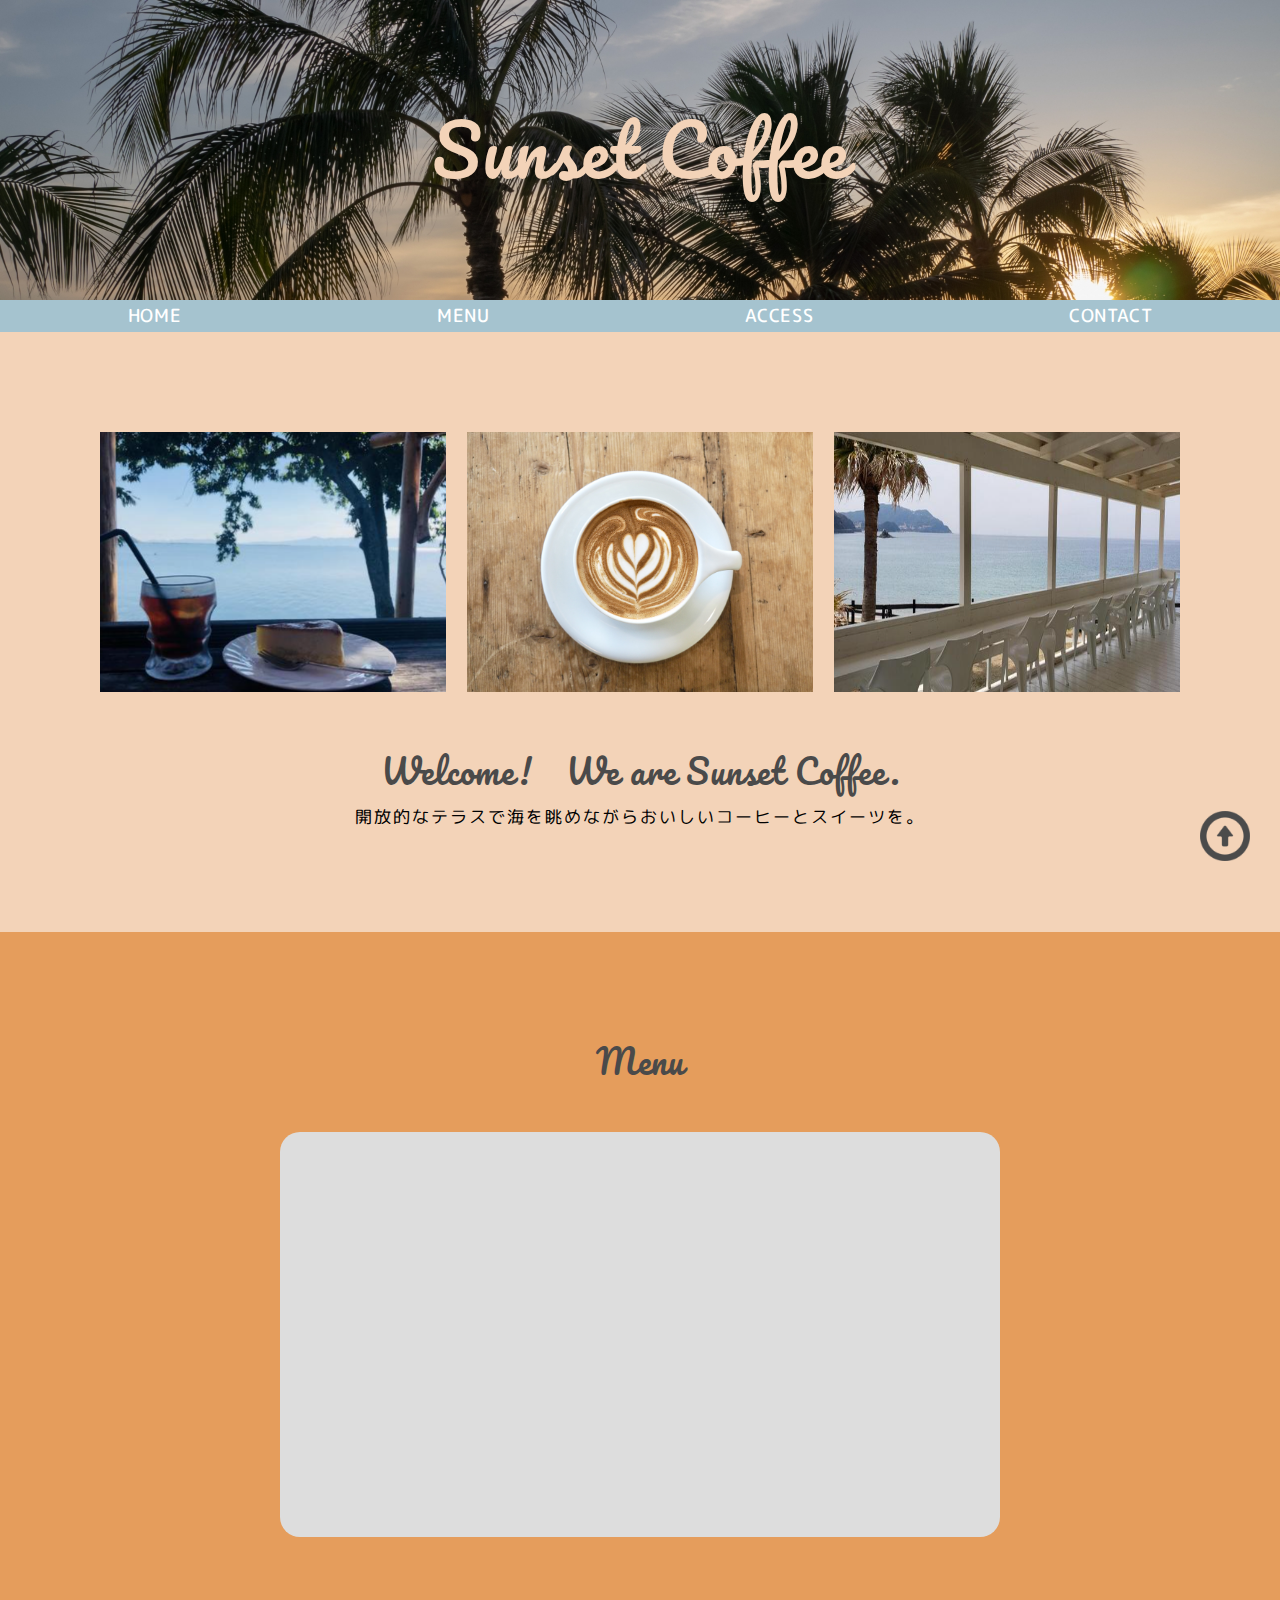
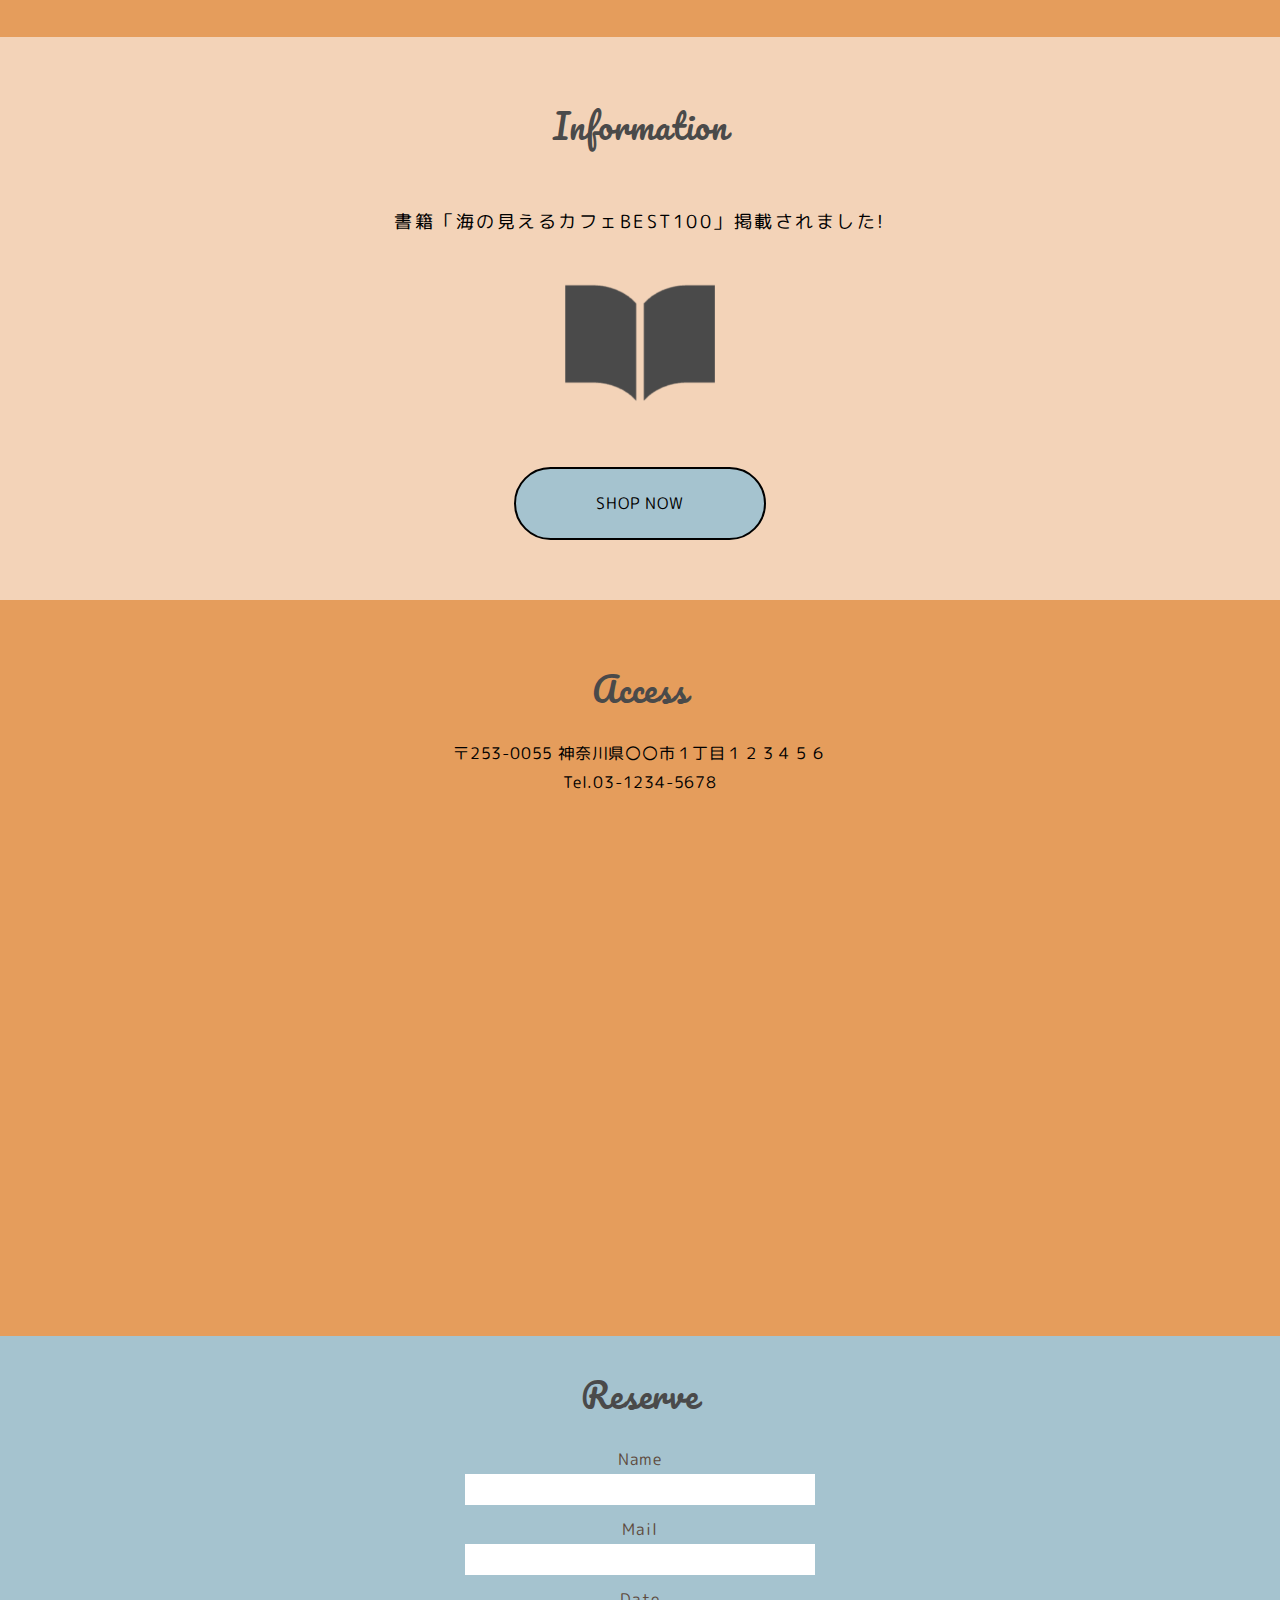
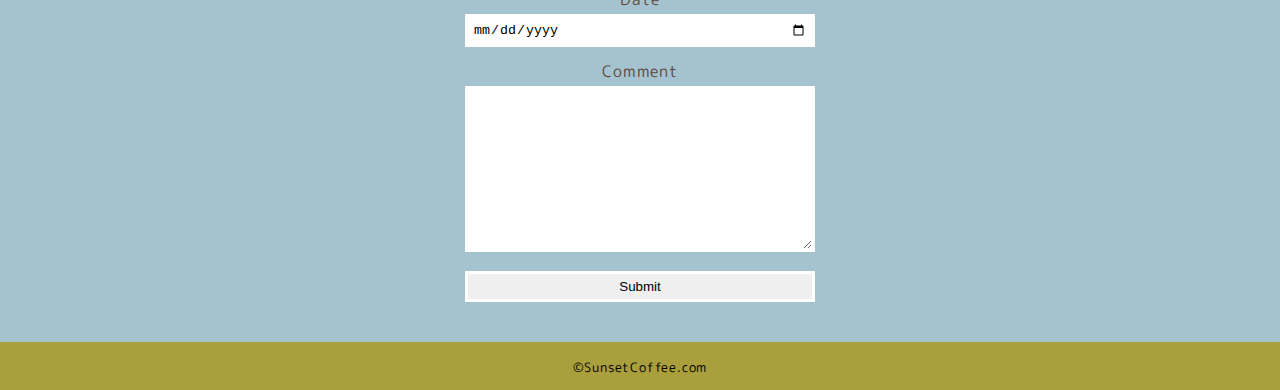
<file: index.html>
<!DOCTYPE html>
<html lang="ja">

<head>
    <meta charset="UTF-8">
    <meta name="viewport" content="width=device-width, initial-scale=1.0">
    <title>SunsetCoffee</title>
    <link rel="preconnect" href="https://fonts.googleapis.com">
    <link rel="preconnect" href="https://fonts.gstatic.com" crossorigin>
    <link href="https://fonts.googleapis.com/css2?family=Pacifico&display=swap" rel="stylesheet">
    <link href="https://fonts.googleapis.com/css2?family=M+PLUS+Rounded+1c&display=swap" rel="stylesheet">
    <link rel="stylesheet" href="style.css">
</head>

<body>
    <header>
        <div>
            <h1>Sunset Coffee</h1>
        </div>
        <nav>
            <ul>
                <li><a href="index.html">HOME</a></li>
                <li><a href="menu.html">MENU</a></li>
                <li><a href="#access-area">ACCESS</a></li>
                <li><a href="#" target="_blank" rel="noopener">CONTACT</a></li>
            </ul>
        </nav>
    </header>
    <main>
        <section class="about">
            <div>
                <img src="images/table2.png" alt="テラス写真">
                <img src="images/coffee.jpg" alt="コーヒー">
                <img src="images/table1.png" alt="席写真">
            </div>
            <h2>Welcome!　We are Sunset Coffee.</h2>
            <p>開放的なテラスで海を眺めながらおいしいコーヒーとスイーツを。</p>
        </section>
        <section class="menutop">
            <h2>Menu</h2>
            <a href="menu.html">
                <div class="slideshow">
                    <img src="images/hamburger.jpg" alt="">
                    <img src="images/riceplate.png" alt="">
                    <img src="images/locomoco.png" alt="">
                    <img src="images/latte.png" alt="">
                </div>
            </a>
        </section>
        <section class="info">
            <h2>Information</h2>
            <p>書籍「海の見えるカフェBEST100」掲載されました!</p>
            <div>
                <img src="images/bookicon.png" alt="本">
            </div>
            <a href="https://www.amazon.co.jp/?&tag=hydraamazonav-22&ref=pd_sl_7ibq2d37on_e&adgrpid=157529192841&hvpone=&hvptwo=&hvadid=675114138690&hvpos=&hvnetw=g&hvrand=14249341719425725037&hvqmt=e&hvdev=c&hvdvcmdl=&hvlocint=&hvlocphy=1009306&hvtargid=kwd-10573980&hydadcr=27922_14701883"
                target="_blank" rel="noopener">SHOP NOW</a>
        </section>
        <section id="access-area" class="access">
            <h2>Access</h2>
            <p>〒253-0055 神奈川県〇〇市１丁目１２３４５６<br>Tel.03-1234-5678</p>
            <iframe
                src="https://www.google.com/maps/embed?pb=!1m18!1m12!1m3!1d6512.388443466753!2d139.4758435919945!3d35.30115524695862!2m3!1f0!2f0!3f0!3m2!1i1024!2i768!4f13.1!3m3!1m2!1s0x60184ee6a0890aa5%3A0x4fe5988514a5aec!2z44CSMjUxLTAwMzYg56We5aWI5bed55yM6Jek5rKi5biC5rGf44Gu5bO2!5e0!3m2!1sja!2sjp!4v1771604333439!5m2!1sja!2sjp"
                width="600" height="450" style="border:0;" allowfullscreen="" loading="lazy"
                referrerpolicy="no-referrer-when-downgrade"></iframe>
        </section>
        <div class="top-btn">
            <a href=""><img src="images/topbotton.png" alt="トップボタン"></a>
        </div>
    </main>
    <aside>
        <h2>Reserve</h2>
        <form action="">
            <div>
                <label for="">Name</label>
                <input type="text">
            </div>
            <div>
                <label for="">Mail</label>
                <input type="email">
            </div>
            <div>
                <label for="">Date</label>
                <input type="date">
            </div>
            <div>
                <label for="">Comment</label>
                <textarea name="" id="" rows="10"></textarea>
            </div>
            <div>
                <input type="submit">
            </div>
        </form>
    </aside>
    <footer>
        <small>&copy;SunsetCoffee.com</small>
    </footer>
</body>

</html>
</file>
<file: style.css>
* {
    padding: 0;
    margin: 0;
    box-sizing: border-box;
}

html {
    scroll-behavior: smooth;
}

body {
    background-color: #f3d3b8;
    font-family: "M PLUS Rounded 1c", sans-serif;
    font-weight: 400;
    font-style: normal;
    line-height: 1.8;
    letter-spacing: 0.8px;
}

a {
    color: black;
    text-decoration: none;
}

h2 {
    font-family: "Pacifico", "M PLUS Rounded 1c", cursive;
    font-weight: 400;
    color: #4a4a4a;
}

header div h1 {
    background-image: url("images/top.jpg");
    background-size: cover;
    height: 300px;
    font-size: 70px;
    display: flex;
    justify-content: center;
    align-items: center;
    position: relative;
    color: #f3d3b8;
    font-family: "Pacifico", "M PLUS Rounded 1c", sans-serif;
    font-weight: 400;
    font-style: normal;
}

header nav ul {
    background-color: #a5c3cf;
    display: flex;
    justify-content: space-around;
    list-style-type: none;
}

header a {
    color: #fff;
    font-size: 18px;
    font-weight: 500;
}

header ul li a:hover {
    color: #4a4a4a;
}

.about {
    padding: 100px;
    text-align: center;
}

.about div {
    display: flex;
    justify-content: space-between;
    gap: 20px;
    margin-bottom: 50px;
}

.about div img {
    width: 32%;
    height: auto;
}

.about h2 {
    font-size: 33px;
}

.about p {
    font-size: 17px;
    letter-spacing: 2px;
}

.menutop {
    background-color: #e59d5c;
    padding: 100px;
}

.menutop h2 {
    font-size: 33px;
    text-align: center;
    margin-bottom: 40px;
}

.menutop a:hover {
    opacity: 0.8;
}

.slideshow {
    position: relative;
    width: 100%;
    max-width: 720px;
    aspect-ratio: 16 / 9;
    margin: 0 auto;
    overflow: hidden;
    border-radius: 20px;
    background: #ddd;
}

.slideshow img {
    position: absolute;
    inset: 0;
    width: 100%;
    height: 100%;
    object-fit: cover;
    opacity: 0;
    transform: scale(1);
    animation: slideFade 16s infinite ease-in-out;
}

.slideshow img:nth-child(1) {
    animation-delay: 0s;
}

.slideshow img:nth-child(2) {
    animation-delay: 4s;
}

.slideshow img:nth-child(3) {
    animation-delay: 8s;
}

.slideshow img:nth-child(4) {
    animation-delay: 12s;
}

@keyframes slideFade {
    0% {
        opacity: 0;
        transform: scale(1);
    }

    10% {
        opacity: 1;
        transform: scale(1.03);
    }

    40% {
        opacity: 1;
        transform: scale(1.05);
    }

    50% {
        opacity: 0;
        transform: scale(1.05);
    }

    100% {
        opacity: 0;
    }
}

/*.slideshow:hover img {
  animation-play-state: paused;
}*/
.info {
    padding: 60px;
    text-align: center;
}

.info h2 {
    font-size: 33px;
    margin-bottom: 20px;
}

.info p {
    font-size: 18px;
    letter-spacing: 2.5px;
    padding: 30px;
}

.info img {
    width: 150px;
    margin-bottom: 40px;
}

.info a {
    display: inline-block;
    background-color: #a5c3cf;
    padding: 20px 80px;
    border: 2px solid black;
    border-radius: 100px;
}

.info a:hover {
    opacity: 0.8;
}

.access {
    background-color: #e59d5c;
    padding: 60px;
    text-align: center;
}

.access h2 {
    font-size: 33px;
    margin-bottom: 20px;
}

.access p {
    margin-bottom: 20px;
}

.access iframe {
    width: 100%;
}

.top-btn {
    position: fixed;
    right: 30px;
    bottom: 30px;
}

.top-btn img {
    width: 50px;
}

.top-btn a:hover {
    opacity: 0.8;
}

aside {
    background-color: #a5c3cf;
    padding: 30px;
    text-align: center;
}

aside h2 {
    font-size: 33px;
    margin-bottom: 20px;
}

aside form {
    color: #5e4b3e;
    width: 100%;
    max-width: 350px;
    margin-left: auto;
    margin-right: auto;
}

aside label {
    display: block;
}

aside input {
    width: 100%;
    padding: 5px;
    border: 3px solid #fff;
    margin-bottom: 10px;
}

aside textarea {
    width: 100%;
    padding: 5px;
    border: 3px solid #fff;
    margin-bottom: 10px;
}

footer {
    background-color: #a99f3c;
    padding: 10px;
    text-align: center;
}
</file>
